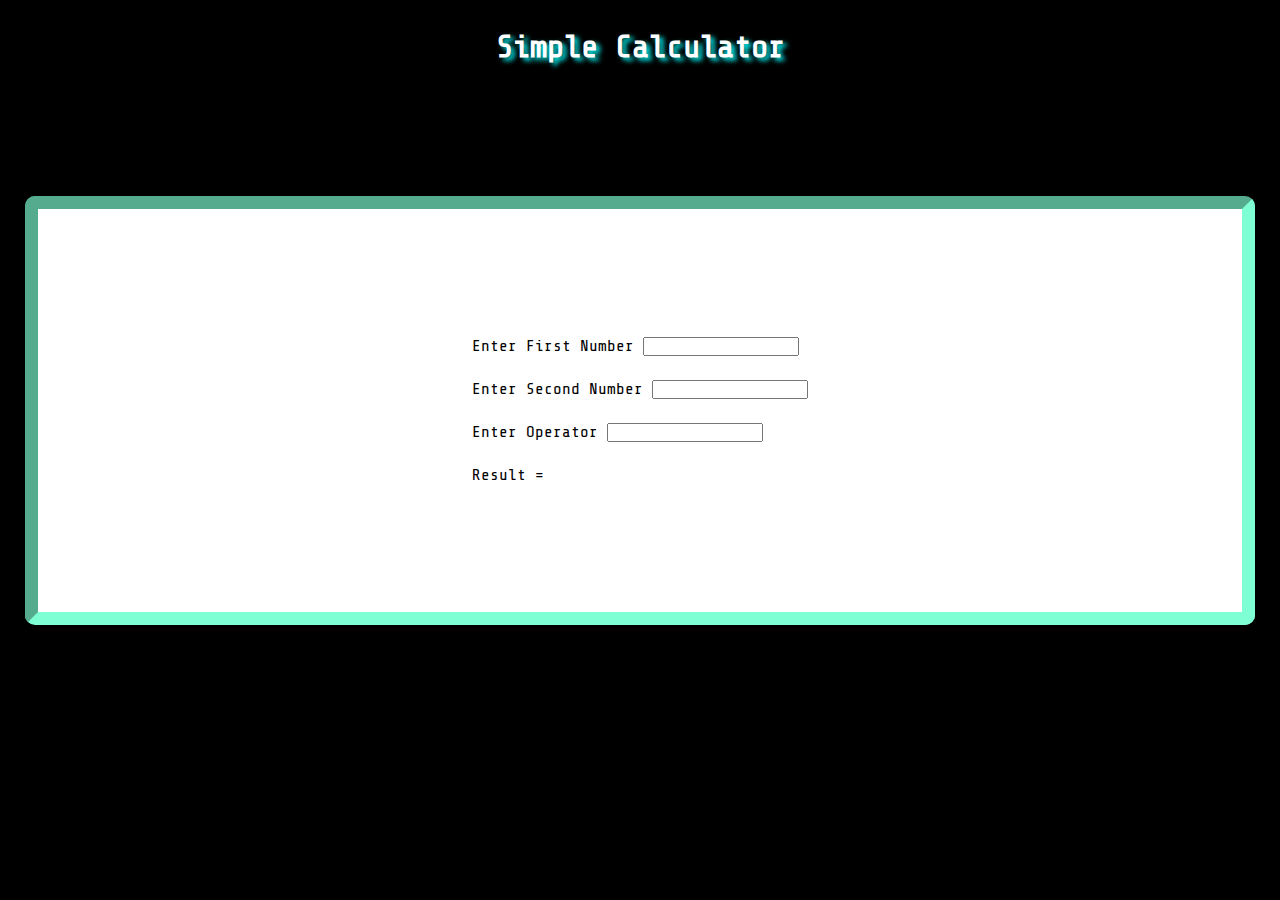
<file: Calculator2/index.html>
<!DOCTYPE html>
<html lang="en">
<head>
    <meta charset="UTF-8">
    <meta http-equiv="X-UA-Compatible" content="IE=edge">
    <meta name="viewport" content="width=device-width, initial-scale=1.0">
    <link rel="stylesheet" type="text/css" href="css/style.css">
    <title>Simple Calculator</title>
    <link rel="preconnect" href="https://fonts.googleapis.com">
<link rel="preconnect" href="https://fonts.gstatic.com" crossorigin>
<link href="https://fonts.googleapis.com/css2?family=Share+Tech+Mono&display=swap" rel="stylesheet">
</head>
<body>
    <h3 id="headertext">Simple Calculator</h3>
    <div class="calcu-container">

        <span class="calcu-item1">
            <p>Enter First Number <input id="first"></p>
        </span>
        <span class="calcu-item2">
            <p>Enter Second Number <input id="second"></p>
        </span>
        <span class="operator">
            <p>Enter Operator <input id="operator"></p>
        </span>
        <span class="result">
            <p>Result = </p>
        </span>
    </div>


</body>
</html>
</file>
<file: Calculator2/css/style.css>
*{
    margin: 0;
    padding: 0;
    box-sizing: border-box;
    font-family: 'Share Tech Mono', monospace;
}
:root{
    --bg: black;
}
body{
    background-color: var(--bg);
}
#headertext{
    color:white;
    text-align: center;
    top:0.9em;
    font-size: 2em;
    text-shadow:aqua 4px 3px 5px;
    position: relative;
    justify-content: center;
    margin: auto;
    width: 60%;  
}
.calcu-container{
    padding:10px;
    background-color: #fff;
    position: relative;
    top:10em;
    padding: 8em 3em 8em 3em;
    border: 13px inset aquamarine;
    border-radius: 10px;
    margin:0 25px 0 25px;
    display: grid;
    justify-content: center;
    gap:1.5em;
}

@media only screen and (max-width: 400px) {
   .calcu-container{
       padding-left: 4.5em;
   }
   .calcu-item2 input{
    margin-top: 0.9em;
   }
   .calcu-item1 input{
    margin-top: 0.9em;
   }
   .operator input{
    margin-top: 0.8em;
   }
}
</file>
